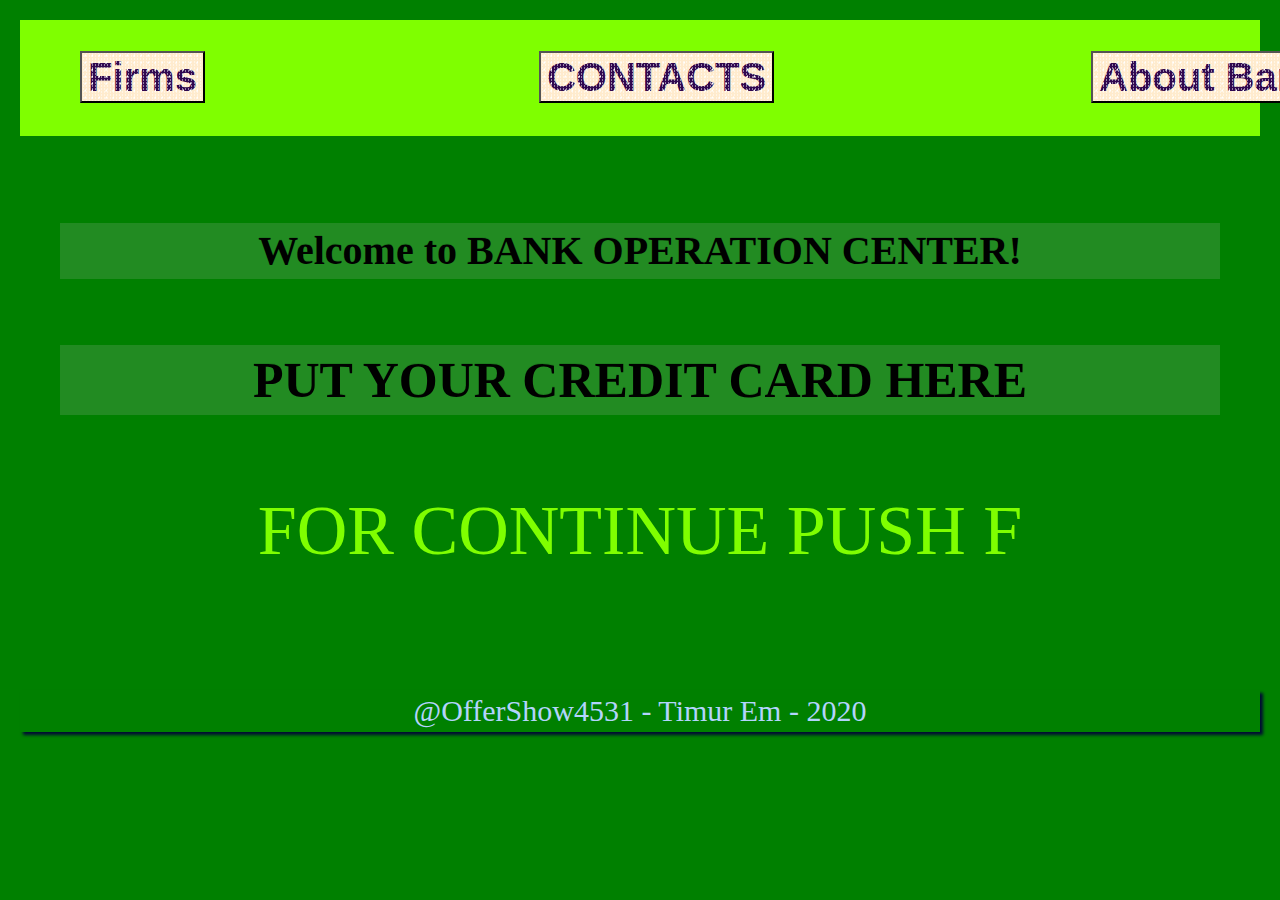
<file: index.html>
<!doctype html>
<html class="no-js" lang="">

<head>
  <meta charset="utf-8">
  <title></title>
  <meta name="description" content="">
  <meta name="viewport" content="width=device-width, initial-scale=1">

  <meta property="og:title" content="">
  <meta property="og:type" content="">
  <meta property="og:url" content="">
  <meta property="og:image" content="">

  <link rel="manifest" href="site.webmanifest">
  <link rel="apple-touch-icon" href="icon.png">
  <!-- Place favicon.ico in the root directory -->

  <link rel="stylesheet" href="css/normalize.css">
  <link rel="stylesheet" href="css/main.css">

  <meta name="theme-color" content="#fafafa">
</head>

<body>

  <!-- Add your site or application content here -->
  <header>
    <button href = "firm.html" id="blink3">Firms</button>
    <button href = "support.html" class="sup" id="blink3">CONTACTS</button>
    <button href = "info.html" class="infos" id="blink3">About Bank</button>
  </header>
  <fieldset>
      <h1 class="BankName" id="blink7">Welcome to BANK OPERATION CENTER!</h1>
      <h4 class="MyText" id="blink7">PUT YOUR CREDIT CARD HERE</h4>
    <div class="Test">FOR CONTINUE PUSH F</div>

  </fieldset>
  <footer>
    <p class="Author">@OfferShow4531 - Timur Em - 2020</p>
  </footer>
  <script src="js/vendor/modernizr-3.11.2.min.js"></script>
  <script src="js/plugins.js"></script>
  <script src="js/main.js"></script>
  <script src="https://ajax.googleapis.com/ajax/libs/jquery/2.2.0/jquery.min.js"></script>
</body>

</html>
</file>
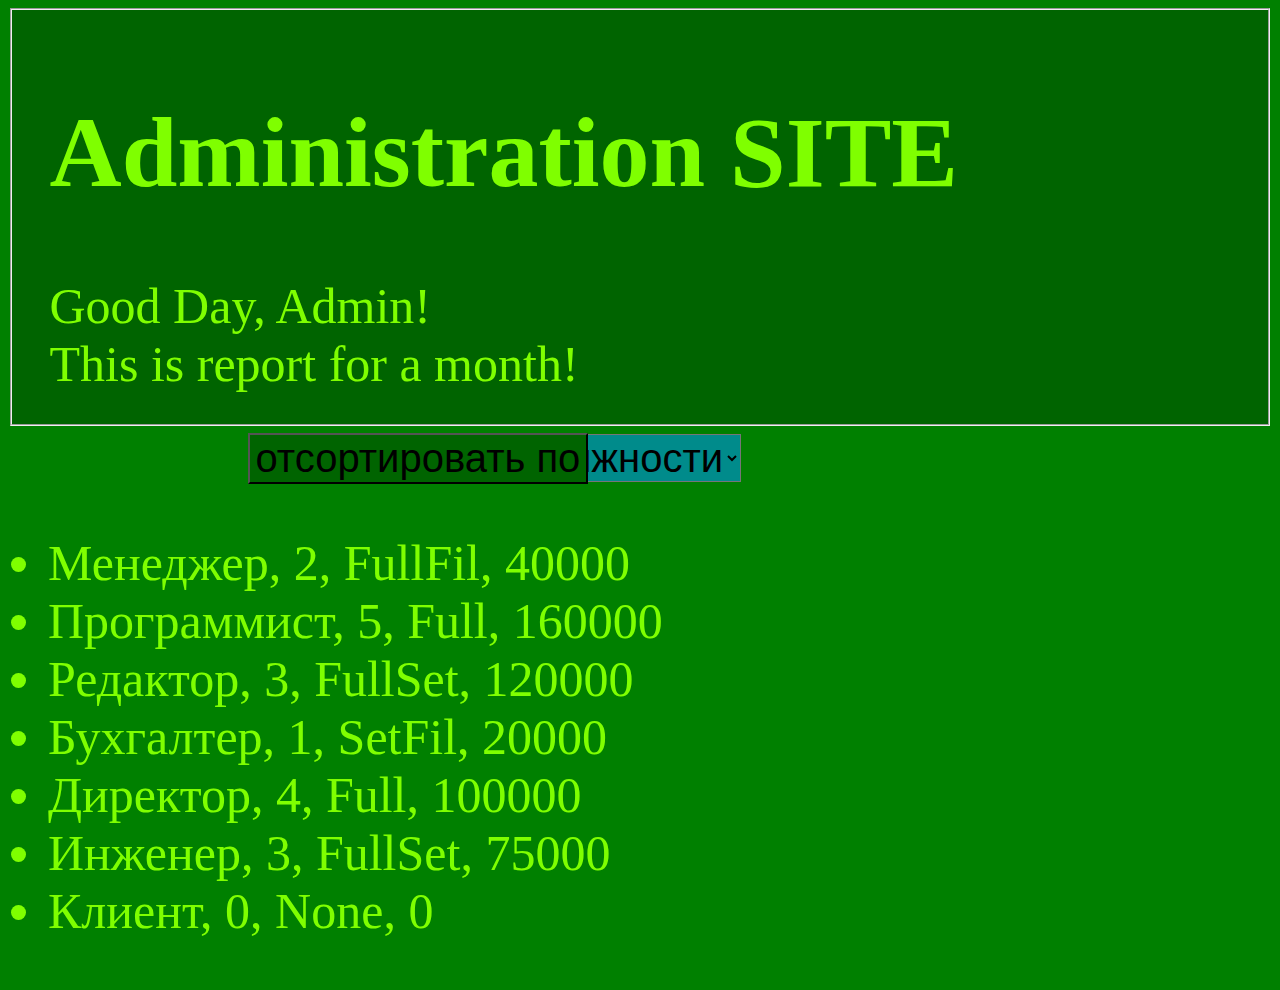
<file: Admin.html>
<!DOCTYPE html>
<html lang="en">
<head>
  <meta charset="UTF-8">
  <link rel="stylesheet" href="css/admin.css">
  <script src="https://ajax.googleapis.com/ajax/libs/jquery/2.2.0/jquery.min.js"></script>
  <title>MODERATION</title>
</head>
<body>
  <fieldset>
    <div id ="blink5">
    <h1>Administration SITE</h1>
    <div>Good Day, Admin!</div>
    <div>This is report for a month!</div>
    </div>
  </fieldset>
  <div class="Member">
    <select name = "" id = "" class="Member_sort-type">
      <option  value="name">Должности</option>
      <option  value="lvl">Уровню</option>
      <option  value="permission">Правам</option>
      <option  value="salary">Зарплате</option>
    </select>
    <button class="Member_exec-sort">отсортировать по</button>
    <ul class="Member_list"></ul>
  </div>
  <script src="js/main.js"></script>
</body>
</html>
</file>
<file: css/main.css>
/*! HTML5 Boilerplate v8.0.0 | MIT License | https://html5boilerplate.com/ */

/* main.css 2.1.0 | MIT License | https://github.com/h5bp/main.css#readme */
/*
 * What follows is the result of much research on cross-browser styling.
 * Credit left inline and big thanks to Nicolas Gallagher, Jonathan Neal,
 * Kroc Camen, and the H5BP dev community and team.
 */

/* ==========================================================================
   Base styles: opinionated defaults
   ========================================================================== */

html {
  color: #222;
  font-size: 1em;
  line-height: 1.4;
}

/*
 * Remove text-shadow in selection highlight:
 * https://twitter.com/miketaylr/status/12228805301
 *
 * Vendor-prefixed and regular ::selection selectors cannot be combined:
 * https://stackoverflow.com/a/16982510/7133471
 *
 * Customize the background color to match your design.
 */

::-moz-selection {
  background: #b3d4fc;
  text-shadow: none;
}

::selection {
  background: #b3d4fc;
  text-shadow: none;
}

/*
 * A better looking default horizontal rule
 */

hr {
  display: block;
  height: 1px;
  border: 0;
  border-top: 1px solid #ccc;
  margin: 1em 0;
  padding: 0;
}

/*
 * Remove the gap between audio, canvas, iframes,
 * images, videos and the bottom of their containers:
 * https://github.com/h5bp/html5-boilerplate/issues/440
 */

audio,
canvas,
iframe,
img,
svg,
video {
  vertical-align: middle;
}

/*
 * Remove default fieldset styles.
 */
header{
  padding: 30px;
  margin: 20px;
  background-color: chartreuse;
  font-size: 40px;

}

button{
  color: blue;
  background-color: blanchedalmond;
  font-family: Arial;
  position: relative;
  left: 30px;
}

.sup{
  left: 30%;
}

.infos{
  left: 56%;
}
/ANIMATION1/
@-webkit-keyframes pulsate {
  50% { color: #fff; text-shadow: 0 -1px rgba(0,0,0,.3), 0 0 5px #ffd, 0 0 8px #fff; }
}
@keyframes pulsate {
  50% { color: #fff; text-shadow: 0 -1px rgba(0,0,0,.3), 0 0 5px #ffd, 0 0 8px #fff; }
}
#blink7 {
  color: black;
  text-shadow: 0 -1px rgba(0,0,0,.1);
  background: forestgreen;
  -webkit-animation: pulsate 1.2s linear infinite;
  animation: pulsate 1.2s linear infinite;
}
/ANIMATION2/
@-webkit-keyframes flicker {
  50% {background-size: 7px 7px, 3px 3px;}
  100% {background-size: 3px 3px, 7px 7px;}
}
@keyframes flicker {
  50% {background-size: 7px 7px, 3px 3px;}
  100% {background-size: 3px 3px, 7px 7px;}
}
#blink3 {
  position: relative;
  font-weight: bold;
  color: #30084f;
}
#blink3:before {
  content: "";
  position:absolute; top: 0; left: 0;
  width: 100%;
  height: 100%;
  background-image: radial-gradient(rgba(255,255,255,1) 1px, rgba(255,255,255,0) 1px), radial-gradient(rgba(255,255,255,1) 1px, rgba(255,255,255,0) 1px);
  background-size: 3px 3px, 7px 7px;
  background-position: 0% 50%;
  -webkit-animation: flicker .5s linear infinite alternate;
  animation: flicker .5s linear infinite alternate;
}

/Animation3/
#blink5 {
  -webkit-animation: blink5 2s linear infinite;
  animation: blink5 2s linear infinite;
}
@-webkit-keyframes blink5 {
  0% { color: rgb(128, 0, 0); }
  50% { color: rgb(183, 65, 14); }
  100% { color: rgb(128, 0, 0); }
}
@keyframes blink5 {
  0% { color: rgb(128, 0, 0); }
  50% { color: rgb(183, 65, 14); }
  100% { color: rgb(128, 0, 0); }
}

body{
  background-color: green;
  font-family: "Bell MT";
  font-size: 20px;
}

fieldset {
  border: 30px;
  margin: 50px;
  padding: 10px;
}
.MyText{
  font-size: 50px;
  font-family: Bahnschrift;
  position: relative;
  text-align: center;
  color: black;
}
.Test{
  font-size: 70px;
  font-family: Century;
  position: relative;
  text-align: center;
  color: chartreuse;
}

.BankName{
  position: relative;
  text-align: center;
  color: black;
}

/*
 * Allow only vertical resizing of textareas.
 */
footer{
  padding: 20px;
  text-align: center;
  font-size: 30px;
}
.Author{
  color: #b3d4fc;
  font-kerning: auto;
  text-decoration: white;
  box-shadow: 3px 3px 3px rgba(0,10,52);
}
textarea {
  resize: vertical;
}

/* ==========================================================================
   Author's custom styles
   ========================================================================== */

/* ==========================================================================
   Helper classes
   ========================================================================== */

/*
 * Hide visually and from screen readers
 */

.hidden,
[hidden] {
  display: none !important;
}

/*
 * Hide only visually, but have it available for screen readers:
 * https://snook.ca/archives/html_and_css/hiding-content-for-accessibility
 *
 * 1. For long content, line feeds are not interpreted as spaces and small width
 *    causes content to wrap 1 word per line:
 *    https://medium.com/@jessebeach/beware-smushed-off-screen-accessible-text-5952a4c2cbfe
 */

.sr-only {
  border: 0;
  clip: rect(0, 0, 0, 0);
  height: 1px;
  margin: -1px;
  overflow: hidden;
  padding: 0;
  position: absolute;
  white-space: nowrap;
  width: 1px;
  /* 1 */
}

/*
 * Extends the .sr-only class to allow the element
 * to be focusable when navigated to via the keyboard:
 * https://www.drupal.org/node/897638
 */

.sr-only.focusable:active,
.sr-only.focusable:focus {
  clip: auto;
  height: auto;
  margin: 0;
  overflow: visible;
  position: static;
  white-space: inherit;
  width: auto;
}

/*
 * Hide visually and from screen readers, but maintain layout
 */

.invisible {
  visibility: hidden;
}

/*
 * Clearfix: contain floats
 *
 * For modern browsers
 * 1. The space content is one way to avoid an Opera bug when the
 *    `contenteditable` attribute is included anywhere else in the document.
 *    Otherwise it causes space to appear at the top and bottom of elements
 *    that receive the `clearfix` class.
 * 2. The use of `table` rather than `block` is only necessary if using
 *    `:before` to contain the top-margins of child elements.
 */

.clearfix::before,
.clearfix::after {
  content: " ";
  display: table;
}

.clearfix::after {
  clear: both;
}

/* ==========================================================================
   EXAMPLE Media Queries for Responsive Design.
   These examples override the primary ('mobile first') styles.
   Modify as content requires.
   ========================================================================== */

@media only screen and (min-width: 35em) {
  /* Style adjustments for viewports that meet the condition */
}

@media print,
  (-webkit-min-device-pixel-ratio: 1.25),
  (min-resolution: 1.25dppx),
  (min-resolution: 120dpi) {
  /* Style adjustments for high resolution devices */
}

/* ==========================================================================
   Print styles.
   Inlined to avoid the additional HTTP request:
   https://www.phpied.com/delay-loading-your-print-css/
   ========================================================================== */

@media print {
  *,
  *::before,
  *::after {
    background: #fff !important;
    color: #000 !important;
    /* Black prints faster */
    box-shadow: none !important;
    text-shadow: none !important;
  }

  a,
  a:visited {
    text-decoration: underline;
  }

  a[href]::after {
    content: " (" attr(href) ")";
  }

  abbr[title]::after {
    content: " (" attr(title) ")";
  }

  /*
   * Don't show links that are fragment identifiers,
   * or use the `javascript:` pseudo protocol
   */
  a[href^="#"]::after,
  a[href^="javascript:"]::after {
    content: "";
  }

  pre {
    white-space: pre-wrap !important;
  }

  pre,
  blockquote {
    border: 1px solid #999;
    page-break-inside: avoid;
  }

  /*
   * Printing Tables:
   * https://web.archive.org/web/20180815150934/http://css-discuss.incutio.com/wiki/Printing_Tables
   */
  thead {
    display: table-header-group;
  }

  tr,
  img {
    page-break-inside: avoid;
  }

  p,
  h2,
  h3 {
    orphans: 3;
    widows: 3;
  }

  h2,
  h3 {
    page-break-after: avoid;
  }
}
</file>
<file: css/admin.css>
body{
  font-size: 50px;
  color: chartreuse;
  background: green;
}
fieldset{
  background: darkgreen;
}
button{
  font-size: 40px;
  position: relative;
  text-align: center;
  background: darkgreen;
}
select{
  font-size: 40px;
  position: relative;
  text-align: center;
  left:40%;
  background: darkcyan;
}
#blink5 {
  -webkit-animation: blink5 2s linear infinite;
  animation: blink5 2s linear infinite;
}
@-webkit-keyframes blink5 {
  0% { color: rgb(0, 562, 41); }
  50% { color: rgb(183, 65, 14); }
  100% { color: rgb(128, 0, 0); }
}
@keyframes blink5 {
  0% { color: rgb(128, 0, 0); }
  50% { color: rgb(183, 65, 14); }
  100% { color: rgb(128, 0, 0); }
}
</file>
